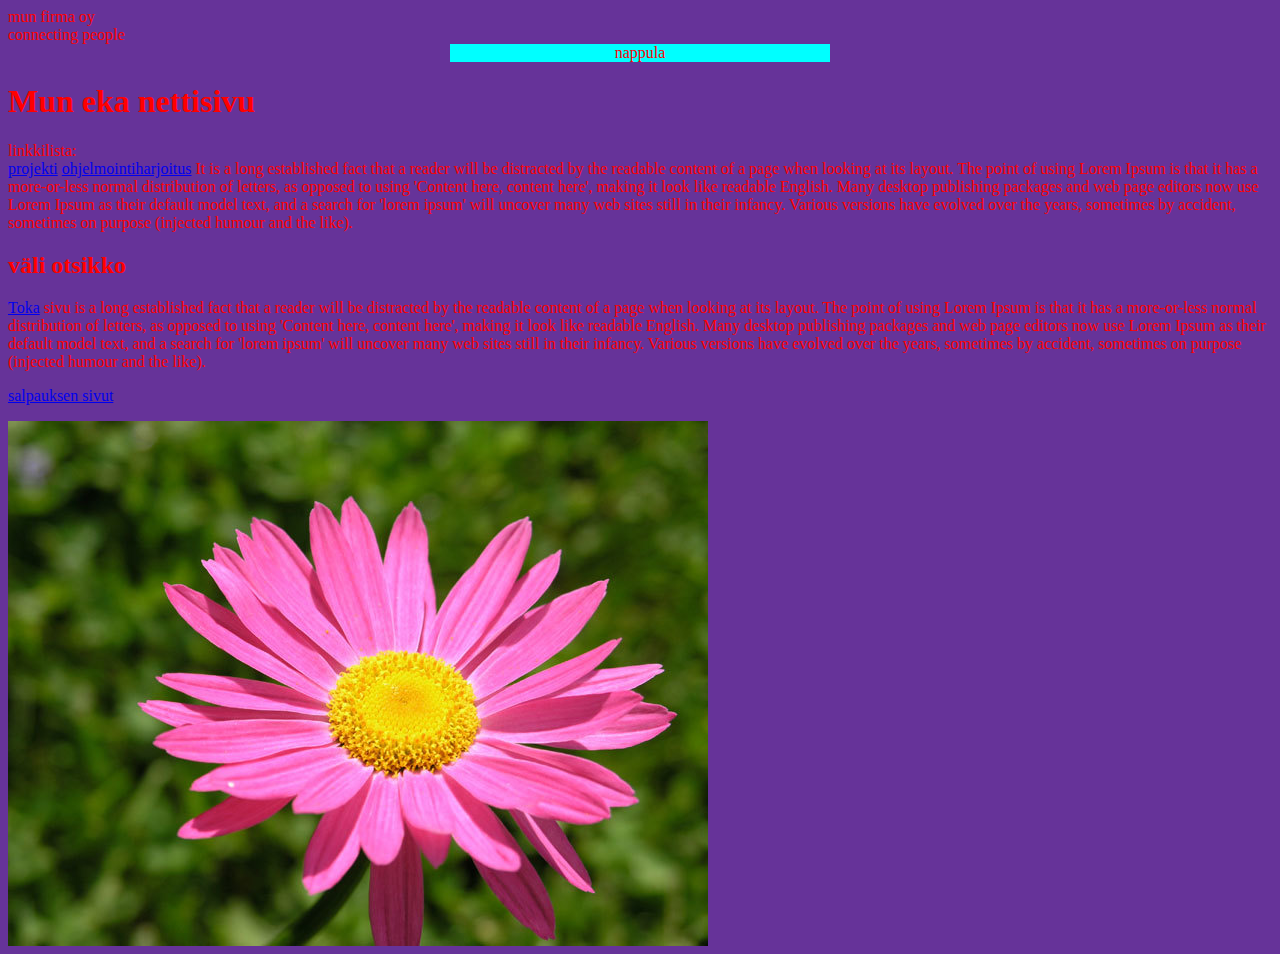
<file: index.html>
<HTML>
	<Head>
		<Title>
			mun sivu
		</Title>
    <meta hhtp-equiv="content-type"
    content="text/html" charset="utf-8"/>
    <link rel="stylesheet" href="ulkoasu.css">
    </Head>

	<Body>
		<div class="otsikko">
      mun firma oy
		</div>

    <div class="otsikko">
      connecting people
    </div>

    <Div id="alaotsikko">
      nappula 
    </div>
    
    <H1>Mun eka nettisivu</H1>
		<p>
		linkkilista:<br>
    <a href="projekti.html"> projekti</a>
    <a href="ohjelmointi.html"> ohjelmointiharjoitus</a>
    It is a long established fact that a reader will be distracted by the readable content of a page when looking at its layout. The point of using Lorem Ipsum is that it has a more-or-less normal distribution of letters, as opposed to using 'Content here, content here', making it look like readable English. Many desktop publishing packages and web page editors now use Lorem Ipsum as their default model text, and a search for 'lorem ipsum' will uncover many web sites still in their infancy. Various versions have evolved over the years, sometimes by accident, sometimes on purpose (injected humour and the like).
		</p>
		
		<H2>väli otsikko</H2>
		<p>
		<a href="toka.html"> Toka</a> sivu is a long established fact that a reader will be distracted by the readable content of a page when looking at its layout. The point of using Lorem Ipsum is that it has a more-or-less normal distribution of letters, as opposed to using 'Content here, content here', making it look like readable English. Many desktop publishing packages and web page editors now use Lorem Ipsum as their default model text, and a search for 'lorem ipsum' will uncover many web sites still in their infancy. Various versions have evolved over the years, sometimes by accident, sometimes on purpose (injected humour and the like).
		</p>
		<p>
			<a href="http://www.salpaus.fi">salpauksen sivut</a>
		</p>

		<IMG SRC= "kukka.jpg">
	


	</body>





</HTML>
</file>
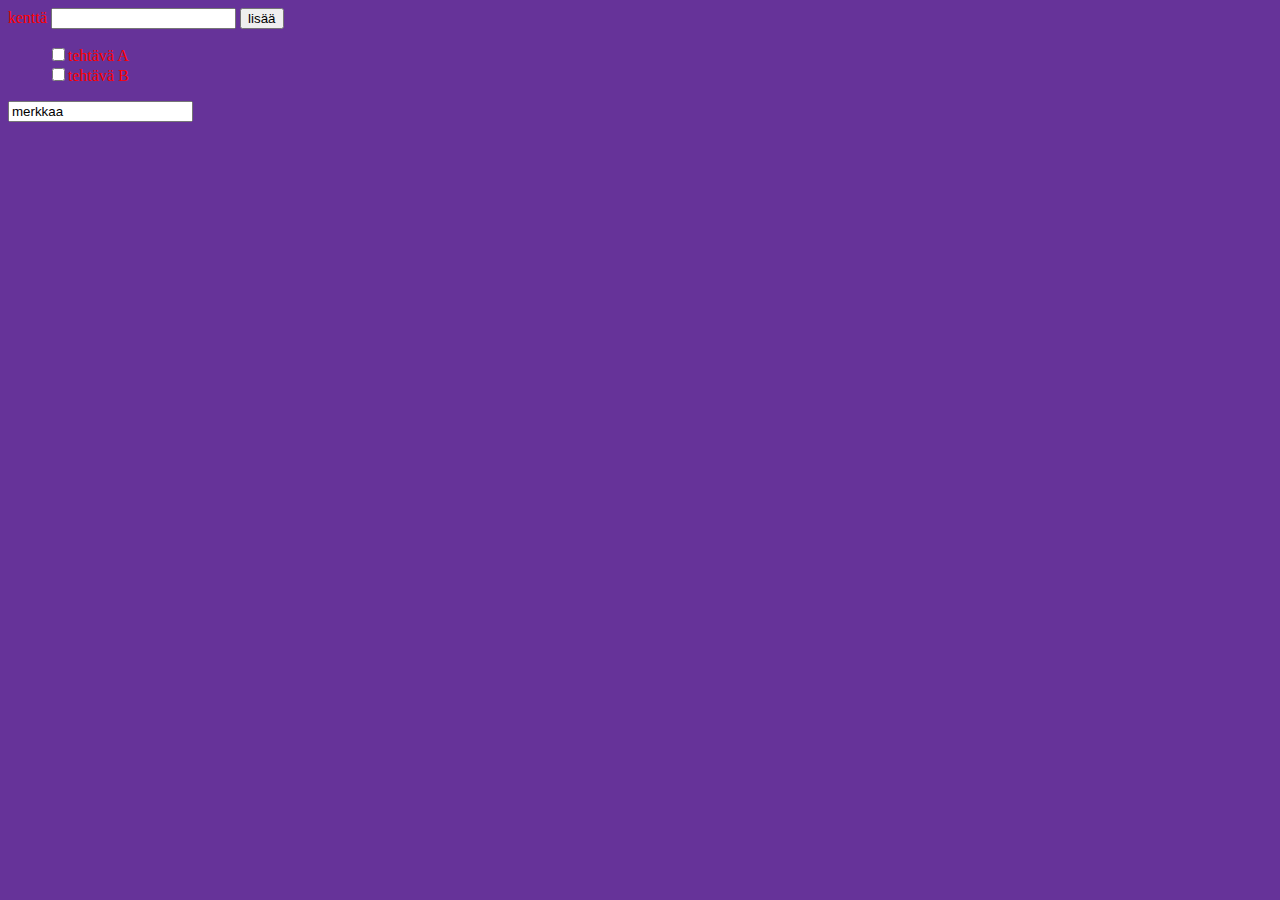
<file: ohjelmointi.html>
<html>
  <head>
    <title>koodiharjoitus</title>
    <link rel="stylesheet" href="ulkoasu.css">
    <meta http-equiv="content-type" content="text/html" charset="utf-8"/>
  </head>
  <body>
    <form id="opiskelia loamke">
      <div class="ilmoitus"></div>
      <div class="koodausdiv">
        <label>kenttä </label><input type="text" id="kentta">
        <input class="lisaanappi" type="submit" value="lisää">
      </div>
    </form>
    <ul class="boksit">
      <li class="sisalto"><input type="checkbox" id="teht_a">tehtävä A</li>
      <li class="sisalto"><input type="checkbox" id="teht_b">tehtävä B</li>
    </ul>
    <input class="merkinta" type"submit" value="merkkaa">     
    <script src="script.js"></script>
  </body>
</html>
</file>
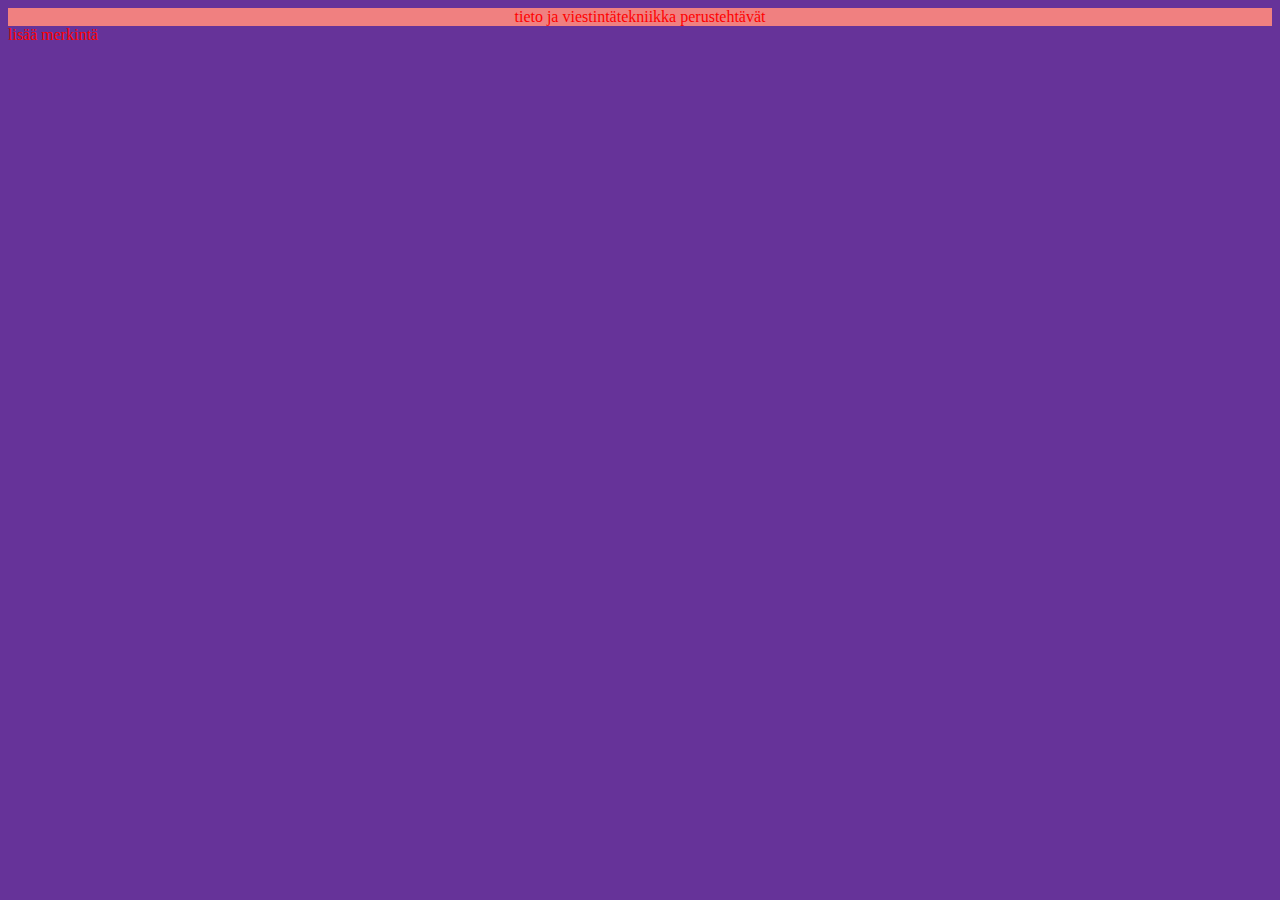
<file: projekti.html>
<html>
<head>
<link rel="stylesheet" href="ulkoasu.css">

</head>

<body>
 <div class="ylaotsikko">
   tieto ja viestintätekniikka perustehtävät
 </div>

<Div class="sisalto">
  lisää merkintä
<div/>







</body>








</html>
</file>
<file: ulkoasu.css>
body{
  background-color: rebeccapurple;
  color:red
}
#alaotsikko{
width: 30%;
margin:auto;
background-color: aqua;
text-align: center;
}
.ylaotsikko{
  background-color: lightcoral;
  text-align: center;
}
ul{
  list-style: none;
}
</file>
